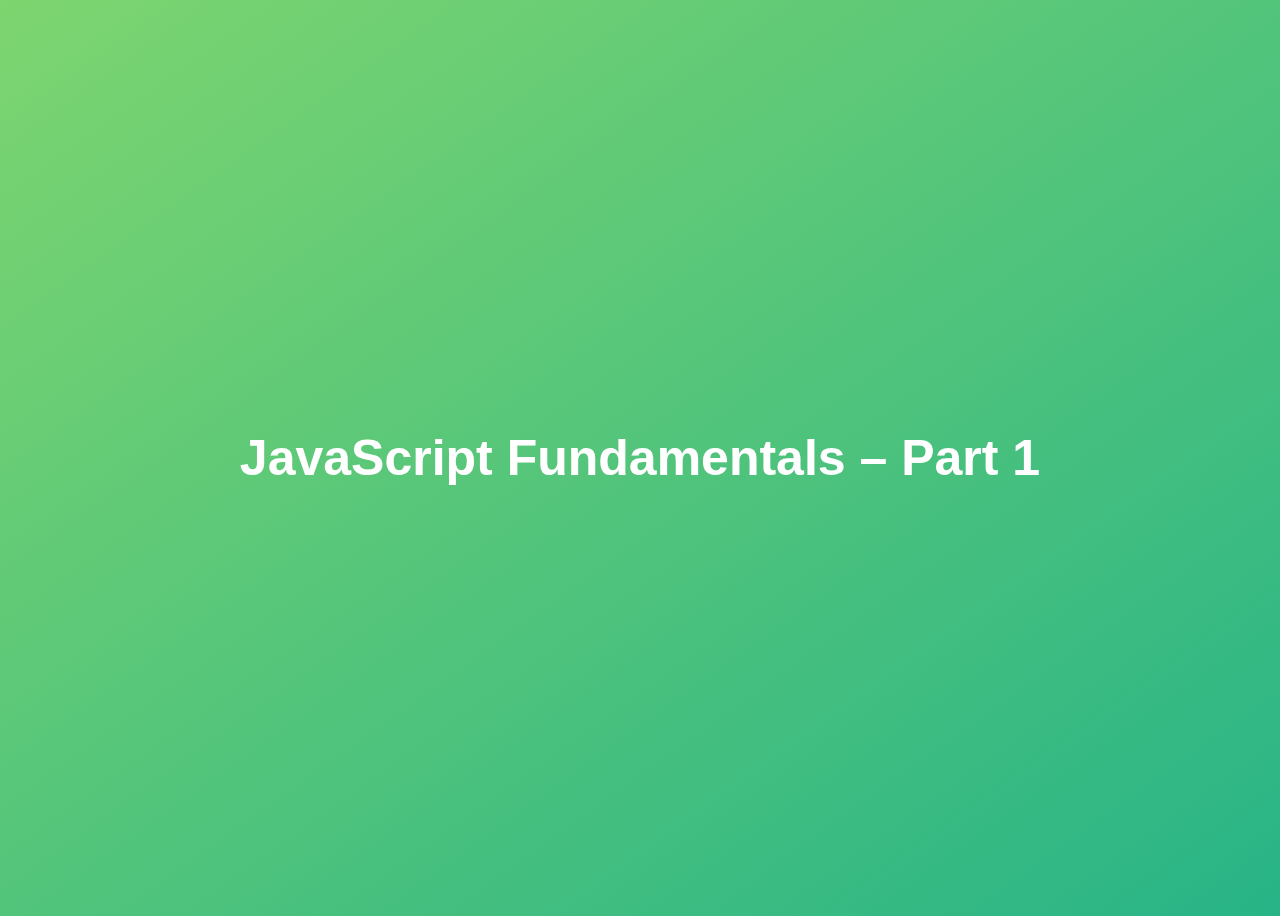
<file: 01-Fundatamentals-Part-1/index.html>
<!DOCTYPE html>
<html lang="en">

<head>
  <meta charset="UTF-8" />
  <meta name="viewport" content="width=device-width, initial-scale=1.0" />
  <meta http-equiv="X-UA-Compatible" content="ie=edge" />
  <title>JavaScript Fundamentals – Part 1</title>
  <style>
    body {
      height: 100vh;
      display: flex;
      align-items: center;
      background: linear-gradient(to top left, #28b487, #7dd56f);
    }

    h1 {
      font-family: sans-serif;
      font-size: 50px;
      line-height: 1.3;
      width: 100%;
      padding: 30px;
      text-align: center;
      color: white;
    }
  </style>
</head>

<body>
  <h1>JavaScript Fundamentals – Part 1</h1>

  <!-- <script src="./script.js">
  </script>
  <script src="./assignment1.js">
  </script> -->
  <script src="./assignments/assignment8.js">
  </script>
</body>

</html>
</file>
